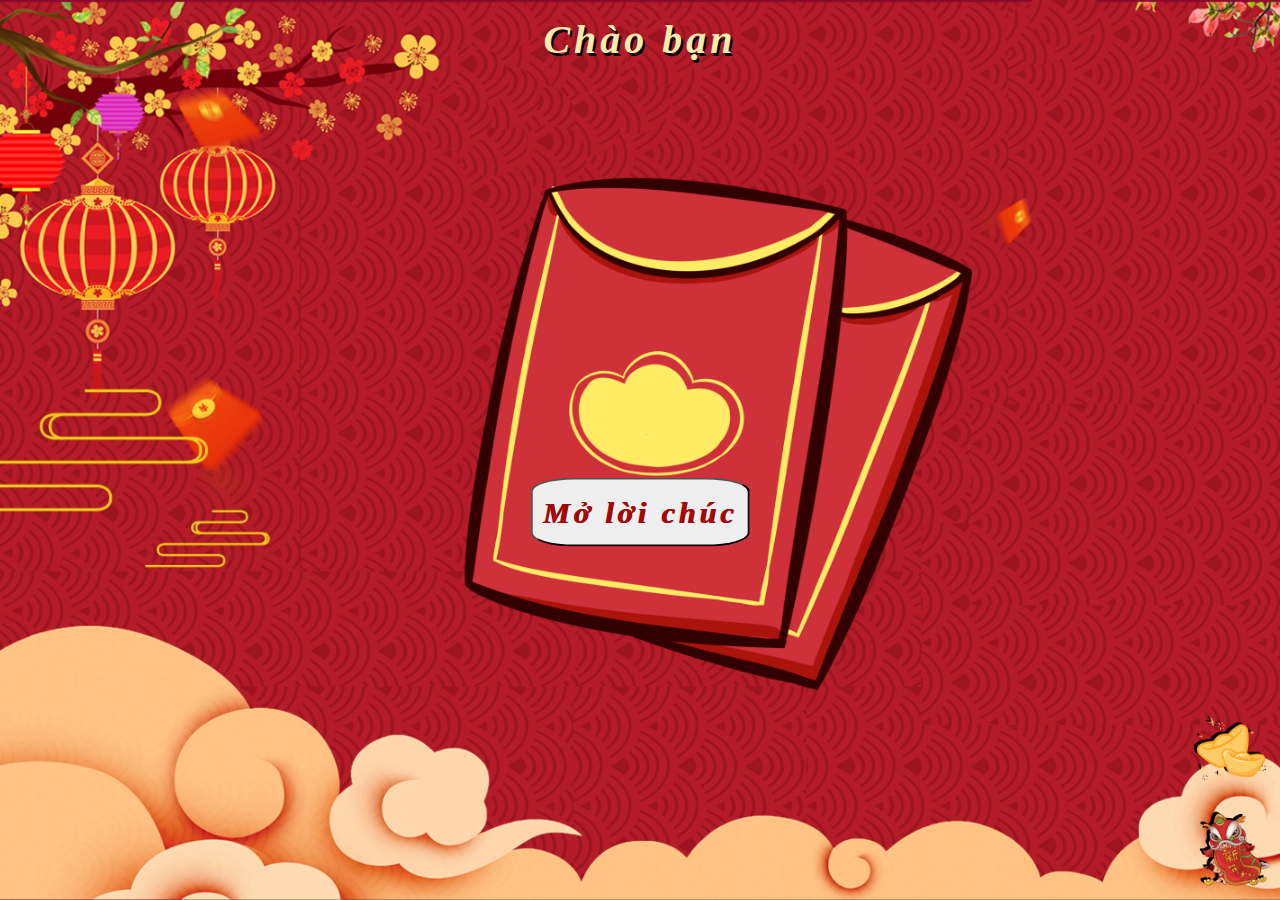
<file: wish.html>
<!DOCTYPE html>
<html lang="en">
<head>
    <meta charset="UTF-8">
    <meta name="viewport" content="width=device-width, initial-scale=1.0">
    <title>Wish</title>
    <link rel="stylesheet" href="wish_style.css">
    <link rel="icon" href="./img/logo.png" type = "image/x-icon">   
    <script src="https://code.jquery.com/jquery-3.6.0.min.js"></script>
    <link rel="stylesheet" href="https://cdn.jsdelivr.net/npm/bootstrap-icons@1.11.1/font/bootstrap-icons.css">
    <link rel="stylesheet" href="https://cdn.jsdelivr.net/npm/bootstrap@5.3.2/dist/css/bootstrap.min.css">
    <link rel="stylesheet" href="https://cdn.jsdelivr.net/npm/bootstrap@5.3.2/dist/js/bootstrap.bundle.min.js">
    <link rel="stylesheet" href="https://cdnjs.cloudflare.com/ajax/libs/font-awesome/6.5.1/css/all.min.css">
    <link rel="icon" type="image/x-icon" href="./img/bg.png">
</head>
<body>
	<a href="./firework.html"><img src="./img/change.png" alt="change" class="menu_control flip-horizontal-bottom change" title="Wish/Firework"></a>
	<a href="./index.html"><img src="./img/home.png" alt="home" class="menu_control flip-horizontal-bottom home" title="Return home"></a>

<!-- MAIN -->
<div class="fullscreen">
    <div class="header">
        <p class="name phone_header">Chào bạn <span id="name_login_change"></span></p>
    </div>

    <div class="main flip-horizontal-bottom" id="main">
        <div class="type-js headline">
            <p class = "text-js " id="wish_id"></p>
        </div>
        <div class="main_img" id="dragon">

        </div>
    </div>
    <img src="./img/wish.png" class="red_packet" id="open">
    <div class="roll" id="open">
        <button type="submit" id="btn" onclick="random_wish()">
            <p>Mở lời chúc</p>
        </button>
    </div>
</div>

<script>
    document.addEventListener("DOMContentLoaded", function() {
        var nameLogin = localStorage.getItem("nameLogin");
        if (nameLogin) {
            document.getElementById("name_login_change").innerText = nameLogin;
        }
    });



    
</script>
    <script src="./wish_script.js"></script>
</body>
</html>
</file>
<file: wish_style.css>
body{
    padding: 0;
    margin: 0; 
}

.home{ 
  right: 0%;
  top: 100%;
  transform: translate(0,-100px); 
  z-index: 10000;
  position:fixed;
}

.change{ 
  right: 0%;
  top: 100%;
  transform: translate(0,-200px); 
  z-index: 10000;
  position:fixed;
}

img.home, img.change{ 
  width: 100px;
  max-width: 10vw;
  filter: drop-shadow(-0.2vw -0.2vh black) ;
}

img.home:hover, img.change:hover{ 
  padding: 1vh;
}

i.fa-solid{
    position: absolute;
    z-index: 10000;
    top: 1%;
    left: 1%;
    font-size: 20px;
  }
  
.fullscreen{
    height: 100vh;
    width: 100%;
    position: relative;
	  background-image: url("./img/bg.jpg");
    background-repeat: no-repeat;
    background-size: cover;
}

.header{
    text-align: center;
    line-height: 2;
    position: absolute;
    left: 50%;
    transform: translateX(-50%);   
}

.name{
    font-style: italic;
    font-weight: bolder;
    font-size: 40px;
    font-family: font_name;
    color: rgb(243, 235, 176);
    text-shadow: 2px 3px black;
    letter-spacing: 4px;
}

.main{
    width: 70%;
    height: 70%;
    position: absolute;
    top: 50%;
    left: 50%;
    transform: translate(-50%, -50%);
    background-color: #f4e385;
    border-radius: 16px;
    box-shadow: -5px 7px  rgb(151, 138, 104);
    border: 1px #6d6875 solid ;
    display: none;
    z-index: 1000;
  }

.main p{
    margin: 20px;
    padding: 15px;
    font-size: 30px;
}
  
/* i.fa-shuffle{
    position: absolute;
    top: 97%;
    left: 97%;
    transform: translate(-100%, -100%);
} */

.roll{
    position: absolute;
    top: 50%;
    left: 50%;
    transform: translate(-50%, 40%);
}

.roll p{
    font-style: italic;
    font-weight: bolder;
    font-size: 30px;
    font-family: font_name;
    color: rgb(172, 4, 4);
    letter-spacing: 4px;
}

.roll button{
    padding: 10px;
    border-radius: 20%;
}

img.red_packet{
    height: 100vh;
    position: absolute;
    top: 50%;
    left: 50%;
    transform: translate(-40%, -50%);
}

.main_img img{
    position: absolute;
    top: 80%;
    right: 0%;
    transform: translate(20%,-55%);
    width: 18vw;
}

:root {
    --cursor:  url('[data-uri]'), auto;
  }
  a.truck-button{
    cursor: var(--cursor);
  }
  *,button{
    cursor: var(--cursor);
  }

@font-face {
    font-family: font;
    src: url("./font/PlayfairDisplay-MediumItalic.ttf");
  }
p{
    margin-bottom: 0px !important;
    font-family: font;
    color:rgb(111, 7, 7);
    text-shadow: 1px 0px rgb(111, 7, 7);
}

.flip-horizontal-bottom {
	animation: flip-horizontal-bottom 1s cubic-bezier(0.455, 0.030, 0.515, 0.955) ;
}

@keyframes flip-horizontal-bottom {
    0% {
      transform: rotateX(0);
      height: 1%;
      width: 1%;
    }
    100% {
      transform: rotateX(100px);
    }
  }


  /* REPONSIVE */
  @media only screen and (max-width: 640px) {
    .phone_header{
        font-size: 20px !important;
    }

    .phone_content{
        font-size: 10px;
        line-height: 1;
    }
    .phone_content p{
        margin-bottom: 3%;
    }
    .main p{
      font-size: 15px;
    }
    #dragon{
      display: none;
    }
}

@media only screen and (min-width: 1025px) {
}

@media only screen and (max-width:1024px) and (min-width: 641px) {
    .phone_header{
        font-size: 25px !important;
    }
    .phone_content{
        font-size: 13px;
        line-height: 1;
    }
    .phone_content p{
        margin-bottom: 3%;
    }
    .sign{
        display: none;
    }
    .main p{
      font-size: 20px;
    }
    #dragon{
      display: none;
    }
}


@media only screen and (max-width: 800px) {
    .phone_header{
        font-size: 20px !important;
    }
    .phone_content{
        font-size: 10px;
        line-height: 1;
    }
    .phone_content p{
        margin-bottom: 3%;
    }
    .sign{
        display: none;
    }
    .main p{
      font-size: 18px;
    }
}

.flip-horizontal-bottom {
	animation: flip-horizontal-bottom 0.3s cubic-bezier(0.455, 0.030, 0.515, 0.955) ;
}

@keyframes flip-horizontal-bottom {
    0% {
      transform: rotateX(0);
      height: 1%;
      width: 1%;
    }
    100%{
      transform: rotateX(100px);
    }
  }
</file>
